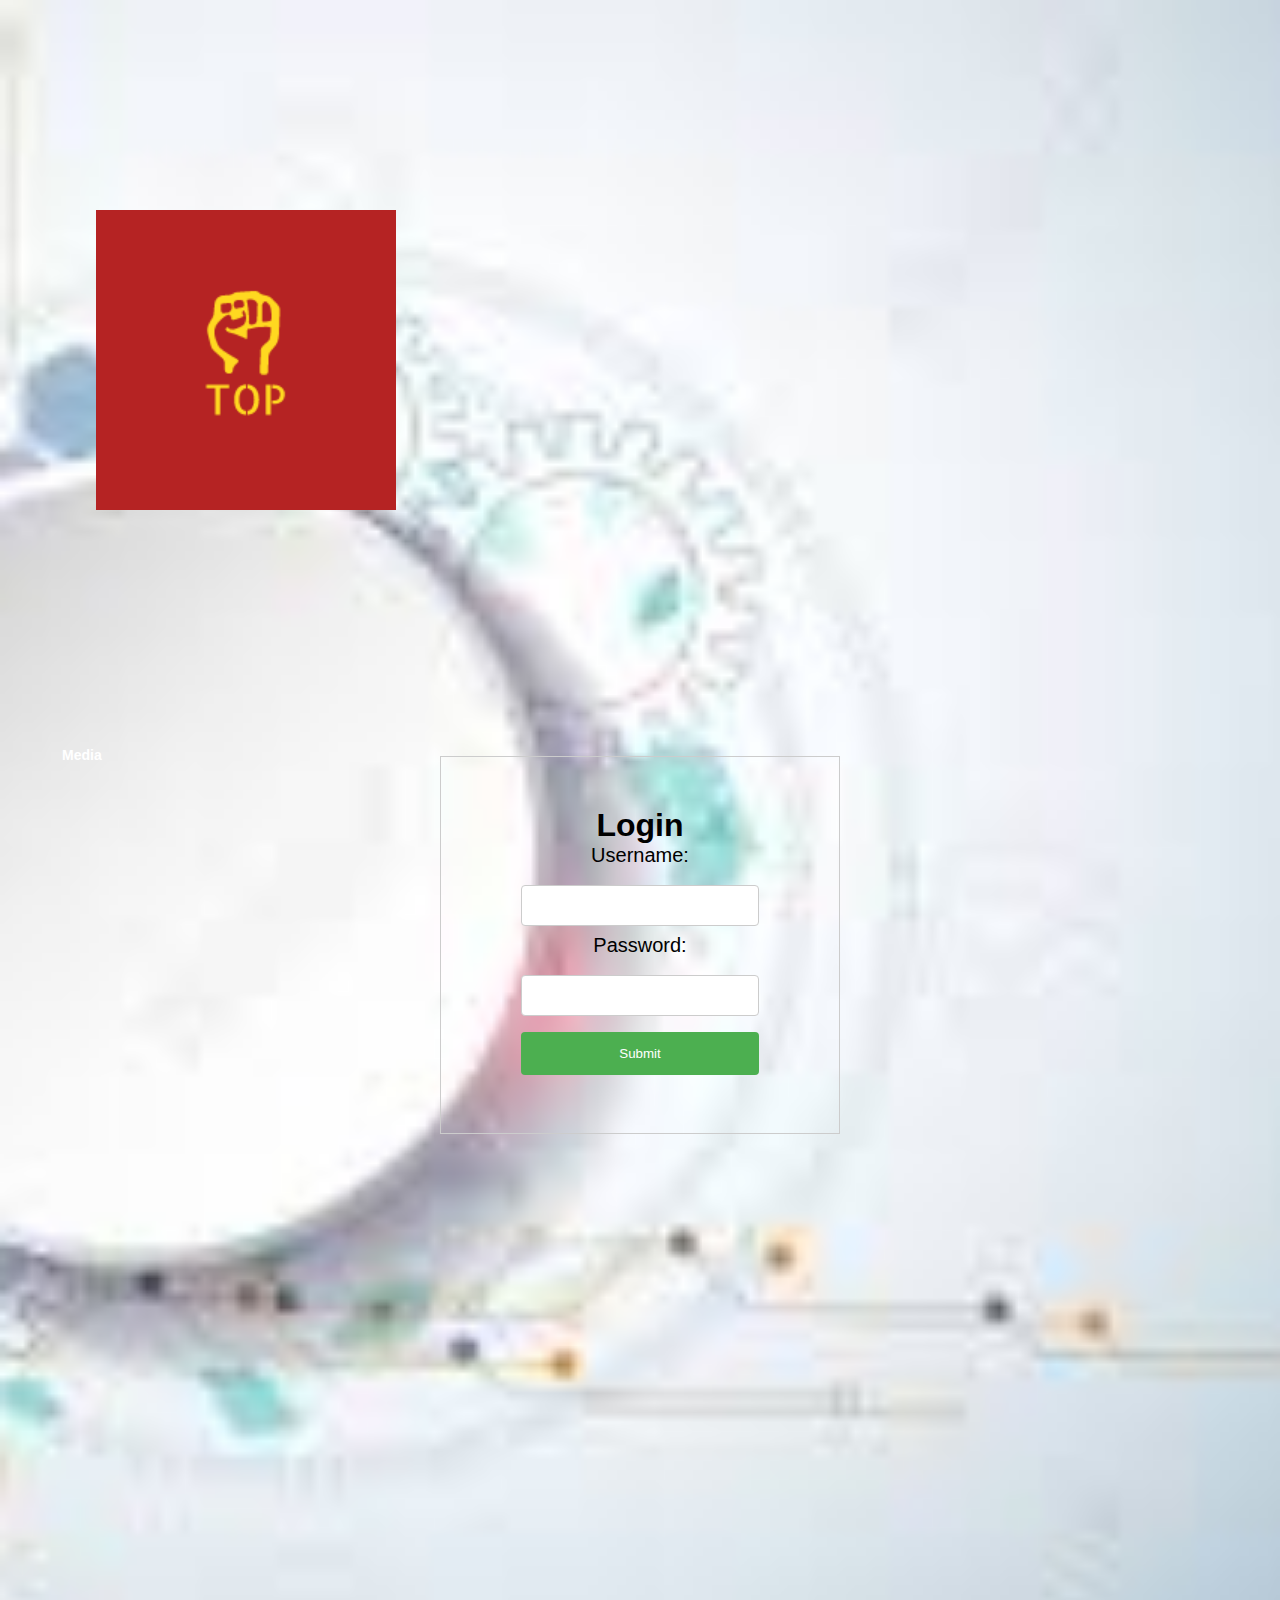
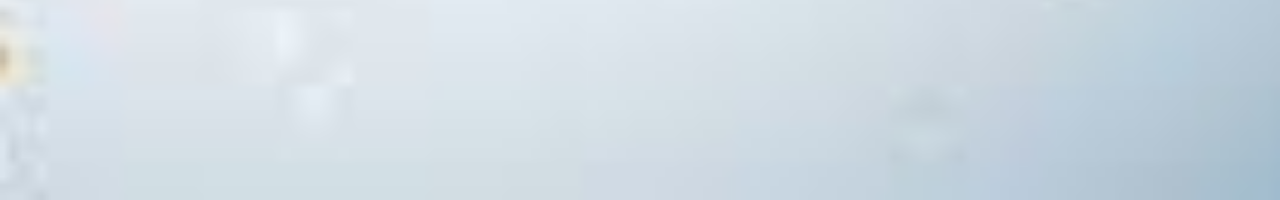
<file: about.html>
<!DOCTYPE html>
<html lang="en">
<head>
    <meta charset="UTF-8">
    <meta http-equiv="X-UA-Compatible" content="IE=edge">
    <meta name="viewport" content="width=device-width, initial-scale=1.0">
    <link rel="stylesheet" href="about.css">
    <title>Document</title>
</head>
<body>
    <div class="hero">
        <div class="navbar">
            <img alt src="Top 2.png" class="logo">
        </div> 
        <div class="menu">
            <ul>
                <li><a href="media.html">Media</a></li>
            </ul>
        </div>
        <p>
            <br> 
            <br>
    
        </p>
        <div class="login-container">
            <form>
                <h1>Login</h1>
                <label for="username">Username:</label>
                <input type="text" id="username" name="username" required>
                <br>
                <label for="password">Password:</label>
                <input type="password" id="password" name="password" required>
                <br>
                <input type="submit" value="Submit">
            </form>
        </div>
    </div>
</body>
</html>
</file>
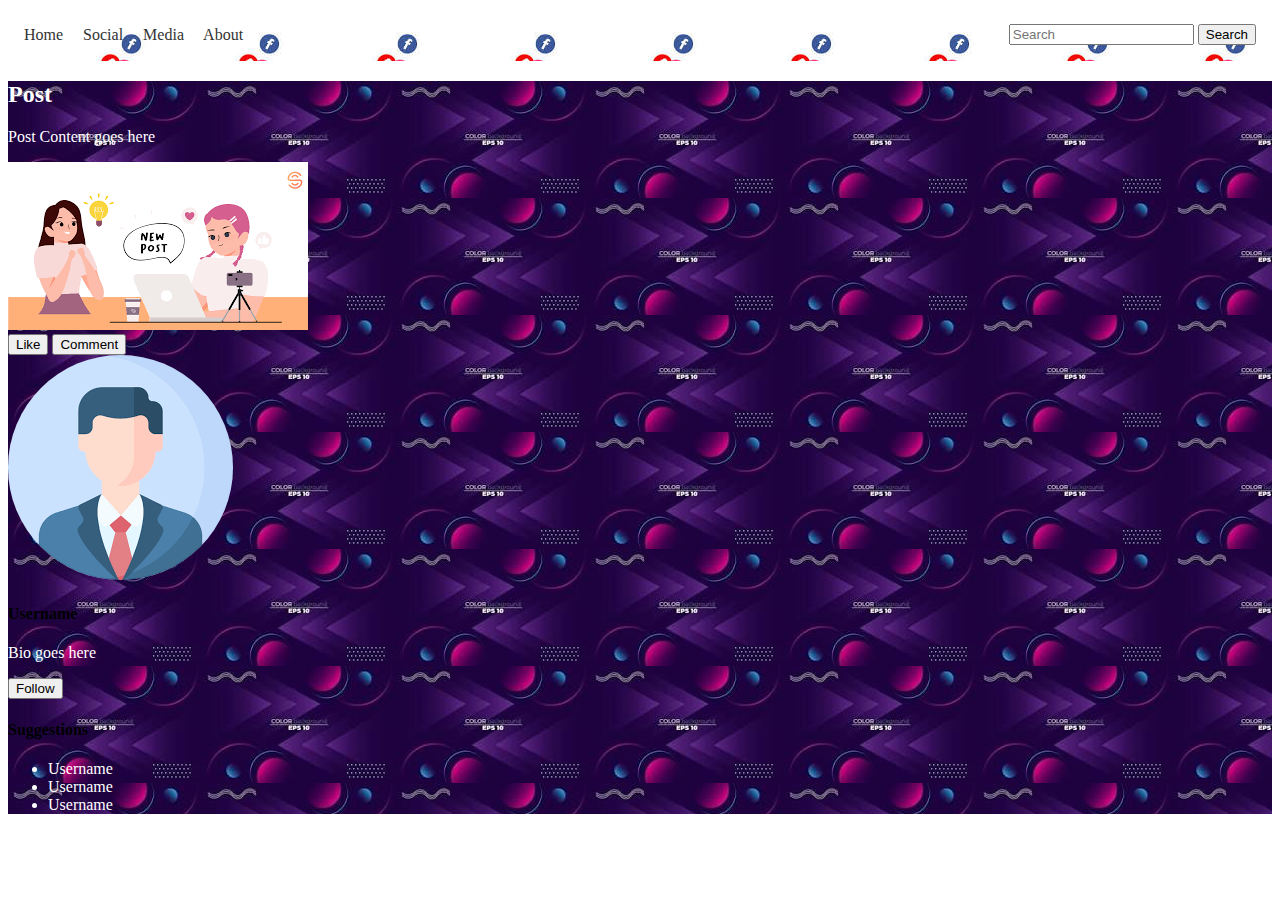
<file: Chat.html>
<!DOCTYPE html>
<html lang="en">
<head>
    <meta charset="UTF-8">
    <meta http-equiv="X-UA-Compatible" content="IE=edge">
    <meta name="viewport" content="width=device-width, initial-scale=1.0">
    <link rel="stylesheet" href="chat.css">
    <title>Document</title>
</head>
<body>
    <div class="header">
        <nav>
            <a href="home (2).html">Home</a>
            <a href="social.html">Social</a>
            <a href="media.html">Media</a> 
            <a href="about.html">About</a>
        </nav>
        <form>
            <input type="text" placeholder="Search">
            <button type="submit">Search</button>
          </form>
    </div>
    <div class="main">
        <section id="feed">
            <div class="article">
                <h2>Post</h2>
                <p>Post Content goes here</p>
                <img src="post1.png" alt="Post Image">
                <div class="interaction">
                    <button>Like</button>
                    <button>Comment</button>
                </div>
            </div> 
            </section>
            <div class="aside">
                <section id="profile">
                    <img src="Profile1.png" alt=""> 
                    <h4>Username</h4>
                    <p>Bio goes here</p>
                    <button>Follow</button>
                  </section>
                  <section id="suggestions">
                    <h4>Suggestions</h4>
                    <ul>
                      <li>Username</li>
                      <li>Username</li>
                      <li>Username</li>
                    </ul>
                  </section>
                  
                  
            </div>
    </div>
    <div class="footer">
        <p>Contact: saurelwendley206@gmail.com
           <br>Phone: 3057263724
           for new info.
        </p>  
    </div>
</body>
</html>
</file>
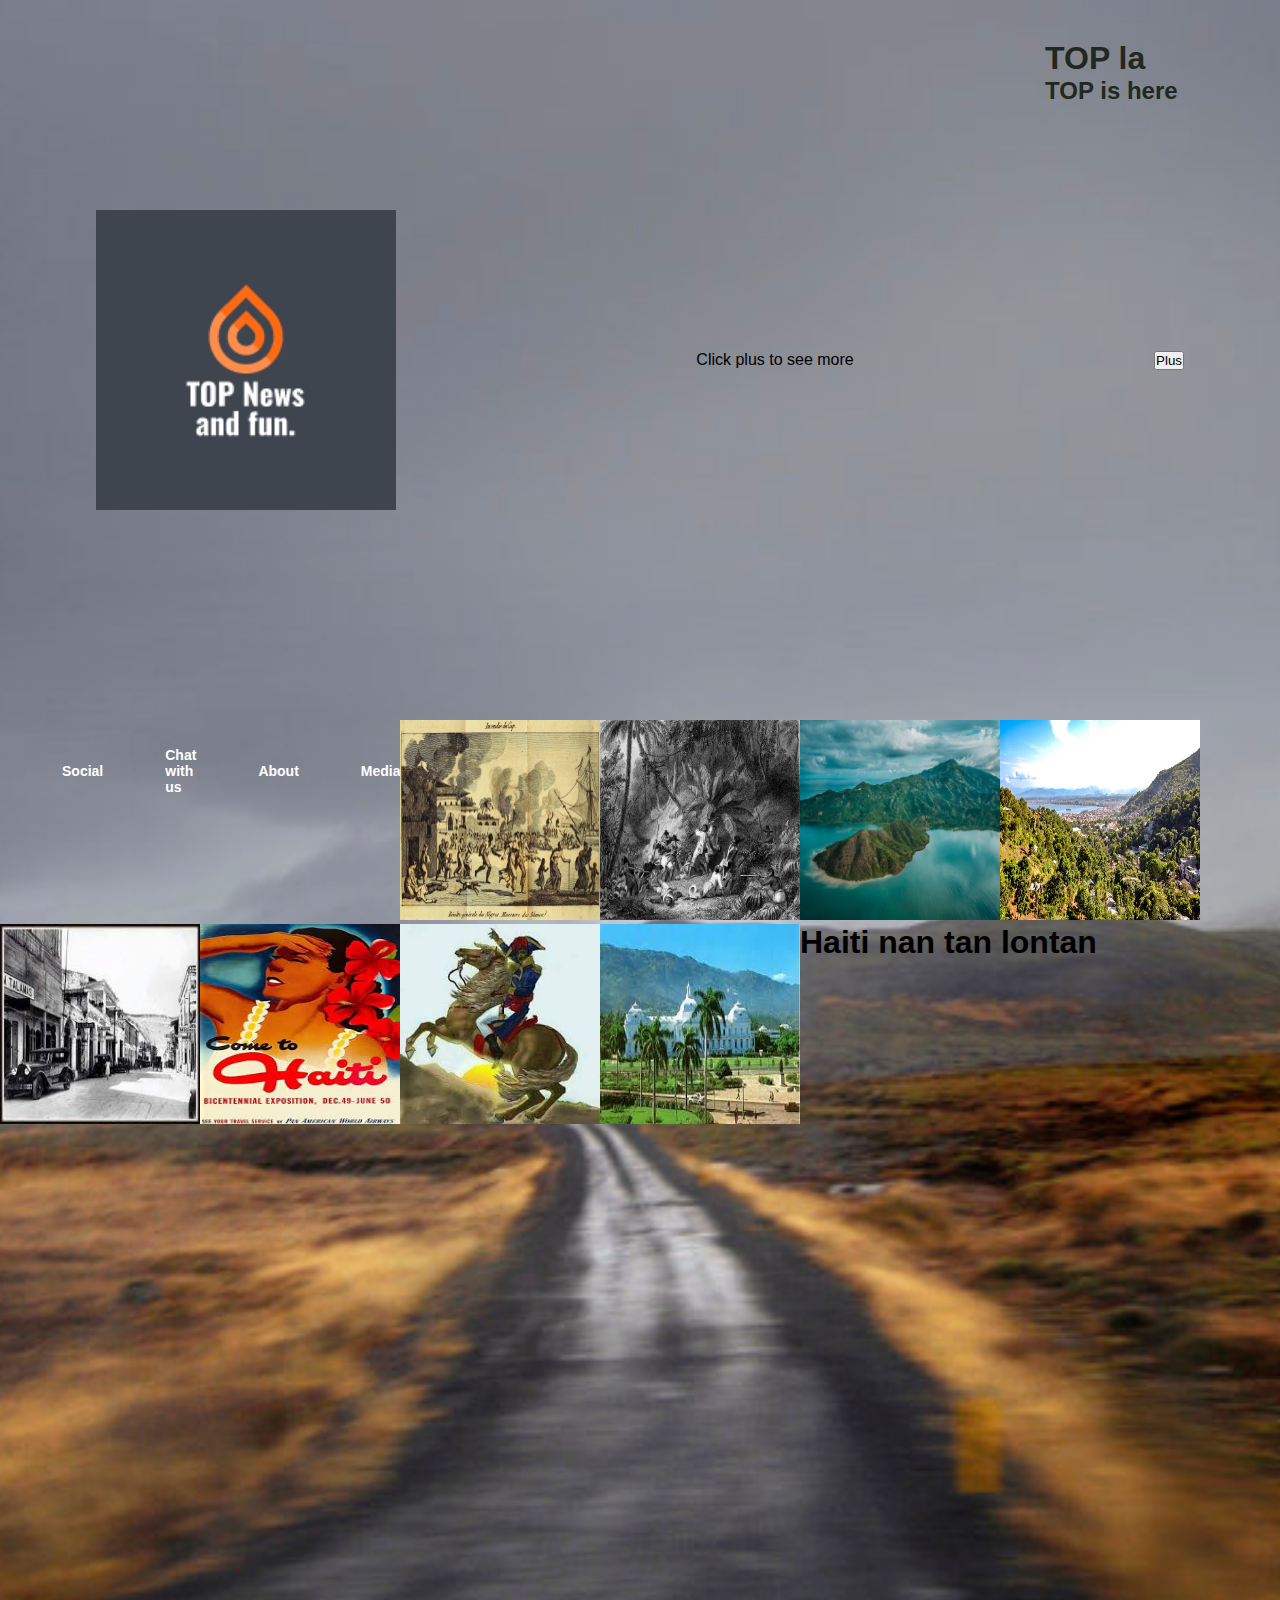
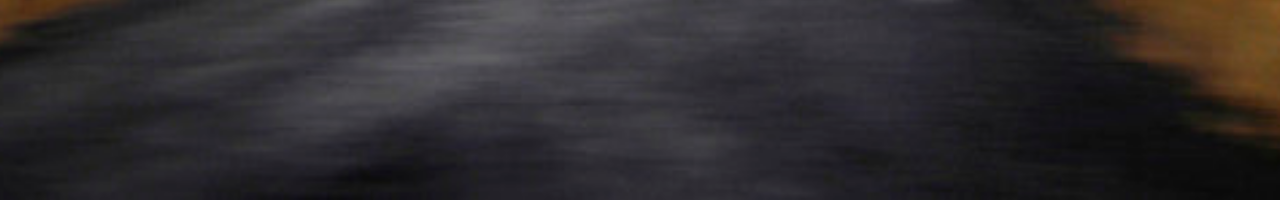
<file: home (2).html>
<!DOCTYPE html>
<html lang="en">
<head>
    <meta charset="UTF-8">
    <meta http-equiv="X-UA-Compatible" content="IE=edge">
    <meta name="viewport" content="width=device-width, initial-scale=1.0">
    <link rel="stylesheet" href="home (2).css">
    <title>MY REAL OWN</title>
</head>
<body>
    <div class="hero">
        <div class="navbar">
            <img alt src="My logo.png" class="logo">
            <p>Click plus to see more</p>
            <button type="button">Plus</button>
        </div>    
        <div class="content">
            <h1>TOP la</h1>
            <h2>TOP is here </h2>
           
        </div>

        <div class="menu">
            <ul> 
                <li><a href="social.html">Social</a></li>
                <li><a href="Chat.html">Chat with us</a></li>
                <li><a href="about.html">About</a></li>
                <li><a href="media.html">Media</a></li>
                <li><a href="app.html">App</a></li>
            </ul>
        </div>

        <div class="images">
         <img alt src="gettyimages-1.jpg" width="200px" height="200px">
         <img alt src="gettyimages-2.jpg" width="200px" height="200px">
         <img alt src="gettyimages-3.jpg"  width="200px" height="200px" >
         <img alt src="gettyimages-4.jpg" width="200px" height="200px">  
        </div>

        <div class="images2">
            
            <img alt src="boulva.jpg" width="200px" height="200px">
            
            <img alt src="nan tan lontan.jpg" width="200px" height="200px">

            <img alt src="Vive Haiti.jpg"  width="200px" height="200px" >

            <img alt src="haiti lontan.jpg" width="200px" height="200px">

            <h1>Haiti nan tan lontan </h1>
        </div>
    </div>
   

    
    
</body>
</html>
</file>
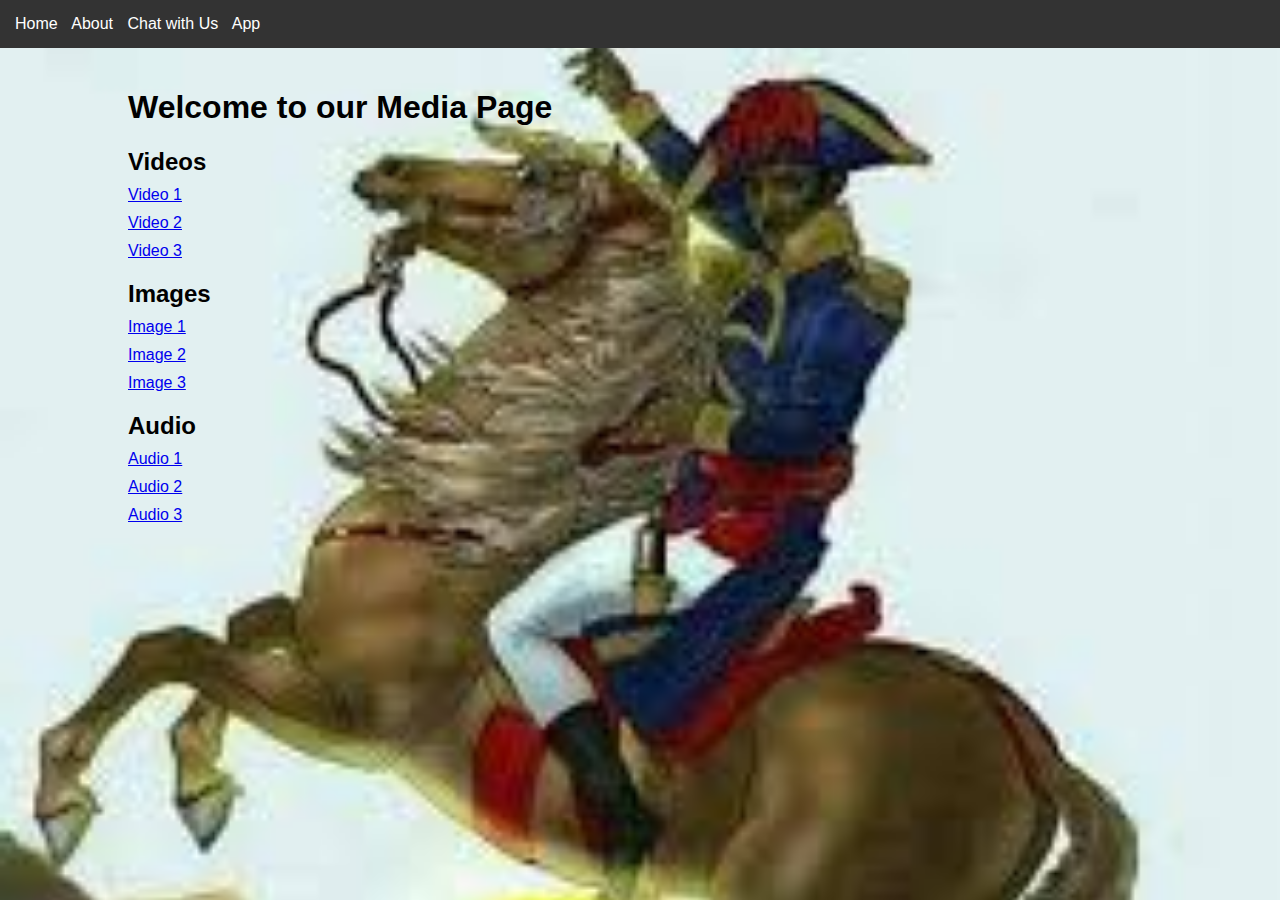
<file: media.html>
<!DOCTYPE html>
<html lang="en">
<head>
    <meta charset="UTF-8">
    <meta http-equiv="X-UA-Compatible" content="IE=edge">
    <meta name="viewport" content="width=device-width, initial-scale=1.0">
    <link rel="stylesheet" href="media.css">
    <title>Document</title>
</head>
<body>

    <!DOCTYPE html>
    <html>
      <head>
        <title>Media Page</title>
      </head>
      <body>
        <header>
          <nav>
            <a href="home (2).html">Home</a>
            <a href="about.html">About</a>
            <a href="Chat.html">Chat with Us</a>
            <a href="app.html">App</a>
          </nav>
        </header>
        <main>
          <h1>Welcome to our Media Page</h1>
          <section>
            <h2>Videos</h2>
            <ul>
              <li><a href="#">Video 1</a></li>
              <li><a href="#">Video 2</a></li>
              <li><a href="#">Video 3</a></li>
            </ul>
          </section>
          <section>
            <h2>Images</h2>
            <ul>
              <li><a href="#">Image 1</a></li>
              <li><a href="#">Image 2</a></li>
              <li><a href="#">Image 3</a></li>
            </ul>
          </section>
          <section>
            <h2>Audio</h2>
            <ul>
              <li><a href="#">Audio 1</a></li>
              <li><a href="#">Audio 2</a></li>
              <li><a href="#">Audio 3</a></li>
           
    
   

    
</body>
</html>
</file>
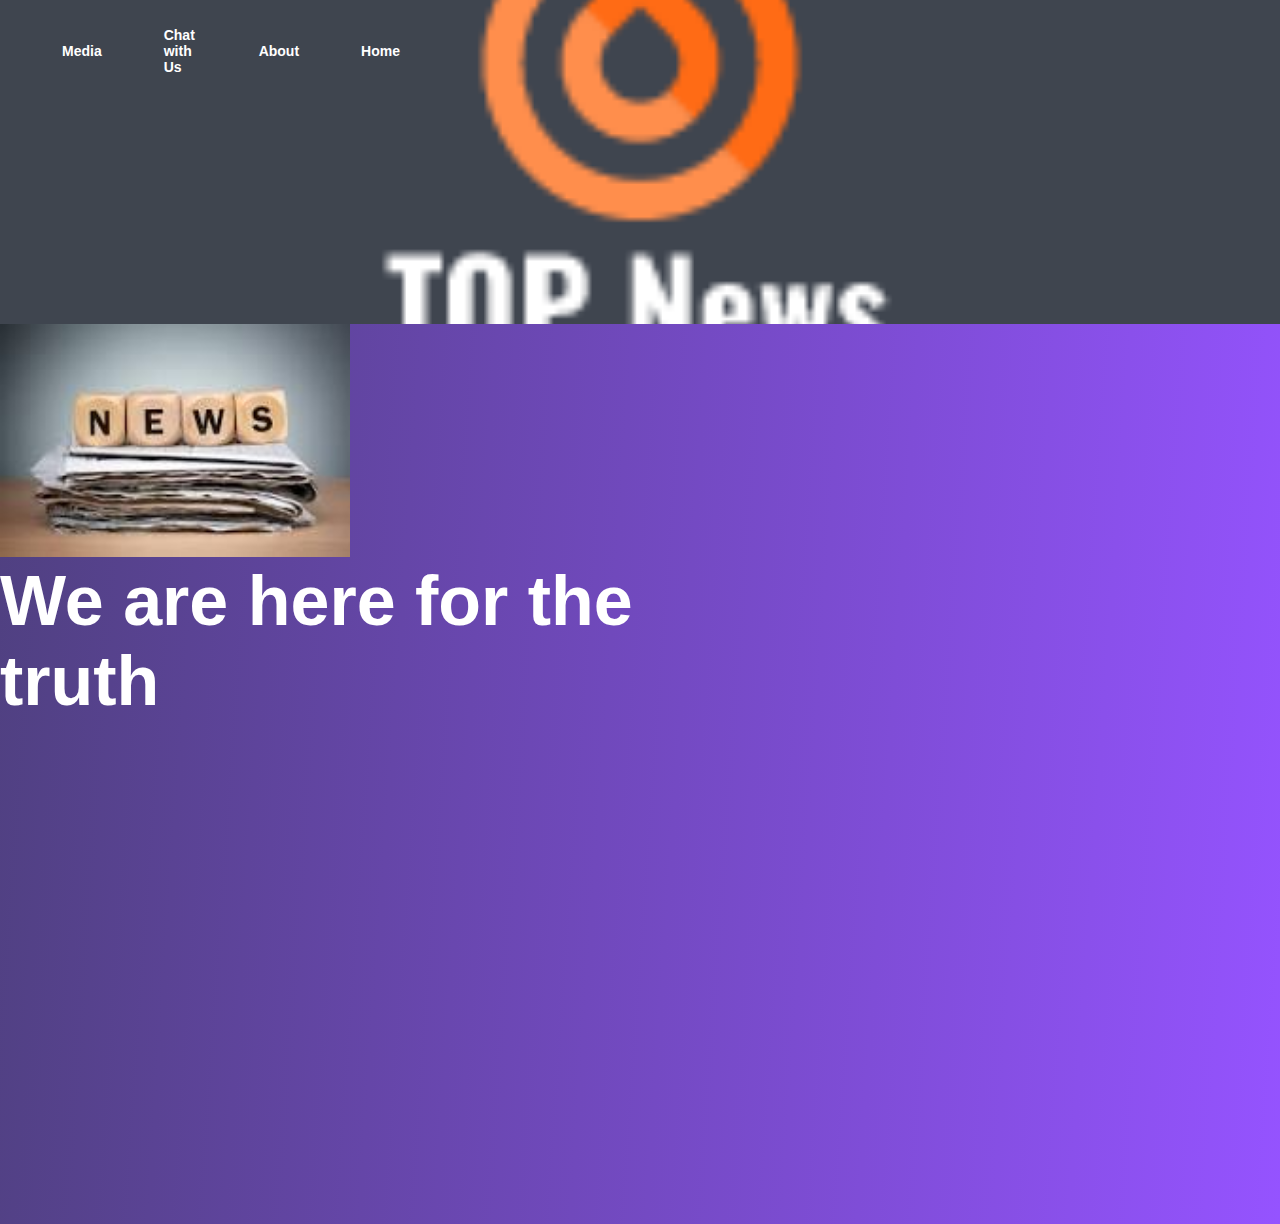
<file: social.html>
<!DOCTYPE html>
<html lang="en">
<head>
    <meta charset="UTF-8">
    <meta http-equiv="X-UA-Compatible" content="IE=edge">
    <meta name="viewport" content="width=device-width, initial-scale=1.0">
    <link rel="stylesheet" href="social.css">
    <title>Document</title>
</head>
<body>
   
    <div class="hero">
    <div class="menu">
        <ul>
            <li><a href="media.html">Media</a></li>
            <li><a href="Chat.html">Chat with Us</a></li>
            <li><a href="about.html">About</a></li>
            <li><a href="home (2).html">Home</a></li>
        </ul>
    </div>
    </div>

    <div class="container">
        <div class="slide slide1">
            <img alt src="pic-1.jpg">
            <h2>We are here for the  truth</h2>
        </div>

        <div class="slide slide2">
            <img alt src="pic-2.jpg" >
            <h2>Nap pale tout sa ki dwe pale </h2>
        </div>

        <div class="slide slide3">
            <img alt src="pic-3.jpg">
            <h2>San kanpe</h2>
        </div>

    </div>



    
</body>
</html>
</file>
<file: about.css>
*{
    padding: 0;
    margin: 0;
    font-family:'Josefin Sans' , sans-serif;
    box-sizing: border-box;
}
.hero{
    width: 100%;
    height: 200vh;
    background-image:url("template.jpg");
    background-size: cover;
    background-position: center;
    position: relative;
    overflow: hidden; 
}
.logo{
    width: 300px;
    cursor: pointer;
}
.navbar{
    width: 85%;
    height: 40%;
    margin: auto;
    display: flex;
    align-items: center;
    justify-content: space-between;
}
.menu{
    width: 400px;
    float: left;
    height: 70px;
}
ul{
    float: left;
    display: flex;
    justify-content: center;
    align-items: center;
}
ul li{
    list-style: none;
    margin-left: 62px;
    margin-top: 27px;
    font-size: 14px;
}
ul li a{
    text-decoration: none;
    color: white;
    font-family: Arial;
    font-weight: bold;
    transition: 0.4s ease-in-out;
}
ul li a:hover{
    color: greenyellow;
}
.login-container {
    width: 400px;
    margin: 0 auto;
    text-align: center;
    padding: 50px;
    border: 1px solid #ccc;
}

form {
    width: 80%;
    margin: 0 auto;
}

label {
    font-size: 20px;
    display: block;
    margin-bottom: 10px;
}

input[type="text"], input[type="password"] {
    width: 100%;
    padding: 12px 20px;
    margin: 8px 0;
    box-sizing: border-box;
    border: 1px solid #ccc;
    border-radius: 4px;
}

input[type="submit"] {
    width: 100%;
    background-color: #4CAF50;
    color: white;
    padding: 14px 20px;
    margin: 8px 0;
    border: none;
    border-radius: 4px;
    cursor: pointer;
}

input[type="submit"]:hover {
    background-color: #45a049;
}
</file>
<file: chat.css>
.body {
  font-family: Arial, sans-serif;
  margin: 0;
  padding: 0;
 
}
.main{
  background:url("download.jpg");
  background-repeat: y-repeat;
}

.header {
  background-color: #f5f5f5;
  padding: 1em;
  display: flex;
  justify-content: space-between;
  align-items: center;
  background: url("background.jpg");
}

.header nav a {
  margin-right: 1em;
  text-decoration: none;
  color: #333;
  
}

#profile img {
  border-radius: 50%;
}
h2,p{
  color: white;
}
li {
  color: white;
}
</file>
<file: home (2).css>
*{
    margin: 0;
    padding: 0;
    font-family: sans-serif;
}
.hero{
    width: 100%;
    height: 200vh;
    background-image:url("download1.jpeg");
    background-size: cover;
    background-position: center;
    position: relative;
    overflow: hidden; 
}
.logo{
    width: 300px;
    cursor: pointer;
}
.navbar{
    width: 85%;
    height: 40%;
    margin: auto;
    display: flex;
    align-items: center;
    justify-content: space-between;
}
.content{
    color: #212821;
    position: absolute;
    top:4% ;
    right: 8%;
    transform: translateY(-50%);
    z-index: 2;
}
.h1{
    font-size: 80px;
    margin: 10px 0 30px;
    line-height: 80px;
}
.menu{
    width: 400px;
    float: left;
    height: 70px;
}
ul{
    float: left;
    display: flex;
    justify-content: center;
    align-items: center;
}
ul li{
    list-style: none;
    margin-left: 62px;
    margin-top: 27px;
    font-size: 14px;
}
ul li a{
    text-decoration: none;
    color: #fff;
    font-family: Arial;
    font-weight: bold;
    transition: 0.4s ease-in-out;
}
ul li a:hover{
    color: red;
}
.images{
    display:inline-flex;
}
.images2{
    display:inline-flex;  
}
</file>
<file: media.css>
body {
    font-family: Arial, sans-serif;
    background:url("Vive Haiti.jpg");
    margin: 0;
    padding: 0;
    
   background-repeat: no-repeat;
   background-size: cover;

  }
  
  header {
    background-color: #333;
    color: white;
    padding: 15px;
  }
  
  nav a {
    color: white;
    text-decoration: tan;
    margin-right: 10px;
  }
  
  main {
    width: 80%;
    margin: 0 auto;
    padding: 20px;
  }
  
  section {
    margin-bottom: 20px;
  }
  
  section h2 {
    margin-bottom: 10px;
  }
  
  section ul {
    list-style-type: none;
    margin: 0;
    padding: 0;
  }
  
  section li {
    margin-bottom: 10px;
  }
</file>
<file: social.css>
*{
    margin: 0;
    padding: 0;
    font-family:'Poppins',sans-serif;
    border-radius: border-box;
}
.container{
    width: 100%;
    height: 100vh;
    overflow-y: scroll;
    scroll-snap-type: y mandatory;
}
.slide{
width: 100%;
height: 100vh;
align-items: center;
justify-content: center;
gap: 50px;
color: #fff;
scroll-snap-align: start;
}

.slide1{
    background: linear-gradient(454deg, #4f4080, #9553ff);
   
}
.slide2{
    background: linear-gradient(454deg, #404c80, #53ff88);

}
.slide3{
    background: linear-gradient(454deg, #9574ff, #ff5353);

}

.slide img{
    width: 350px;

}
.slide h2{
    font-size: 70px;
    font: weight 600px;
    max-width: 650px;
}


.hero{
    width: 100%;
    background:url("My logo.png");
    background-size: cover;
    background-position: center;
    position: relative;
    overflow: hidden; 
}
.menu{
    width: 400px;
    float: left;
    height: 70px;
    height: 36vh;
    
}
ul{
    float: left;
    display: flex;
    justify-content: center;
    align-items: center;
}
ul li{
    list-style: none;
    margin-left: 62px;
    margin-top: 27px;
    font-size: 14px;
}
ul li a{
    text-decoration: none;
    color: white;
    font-family: Arial;
    font-weight: bold;
    transition: 0.4s ease-in-out;
}
</file>
